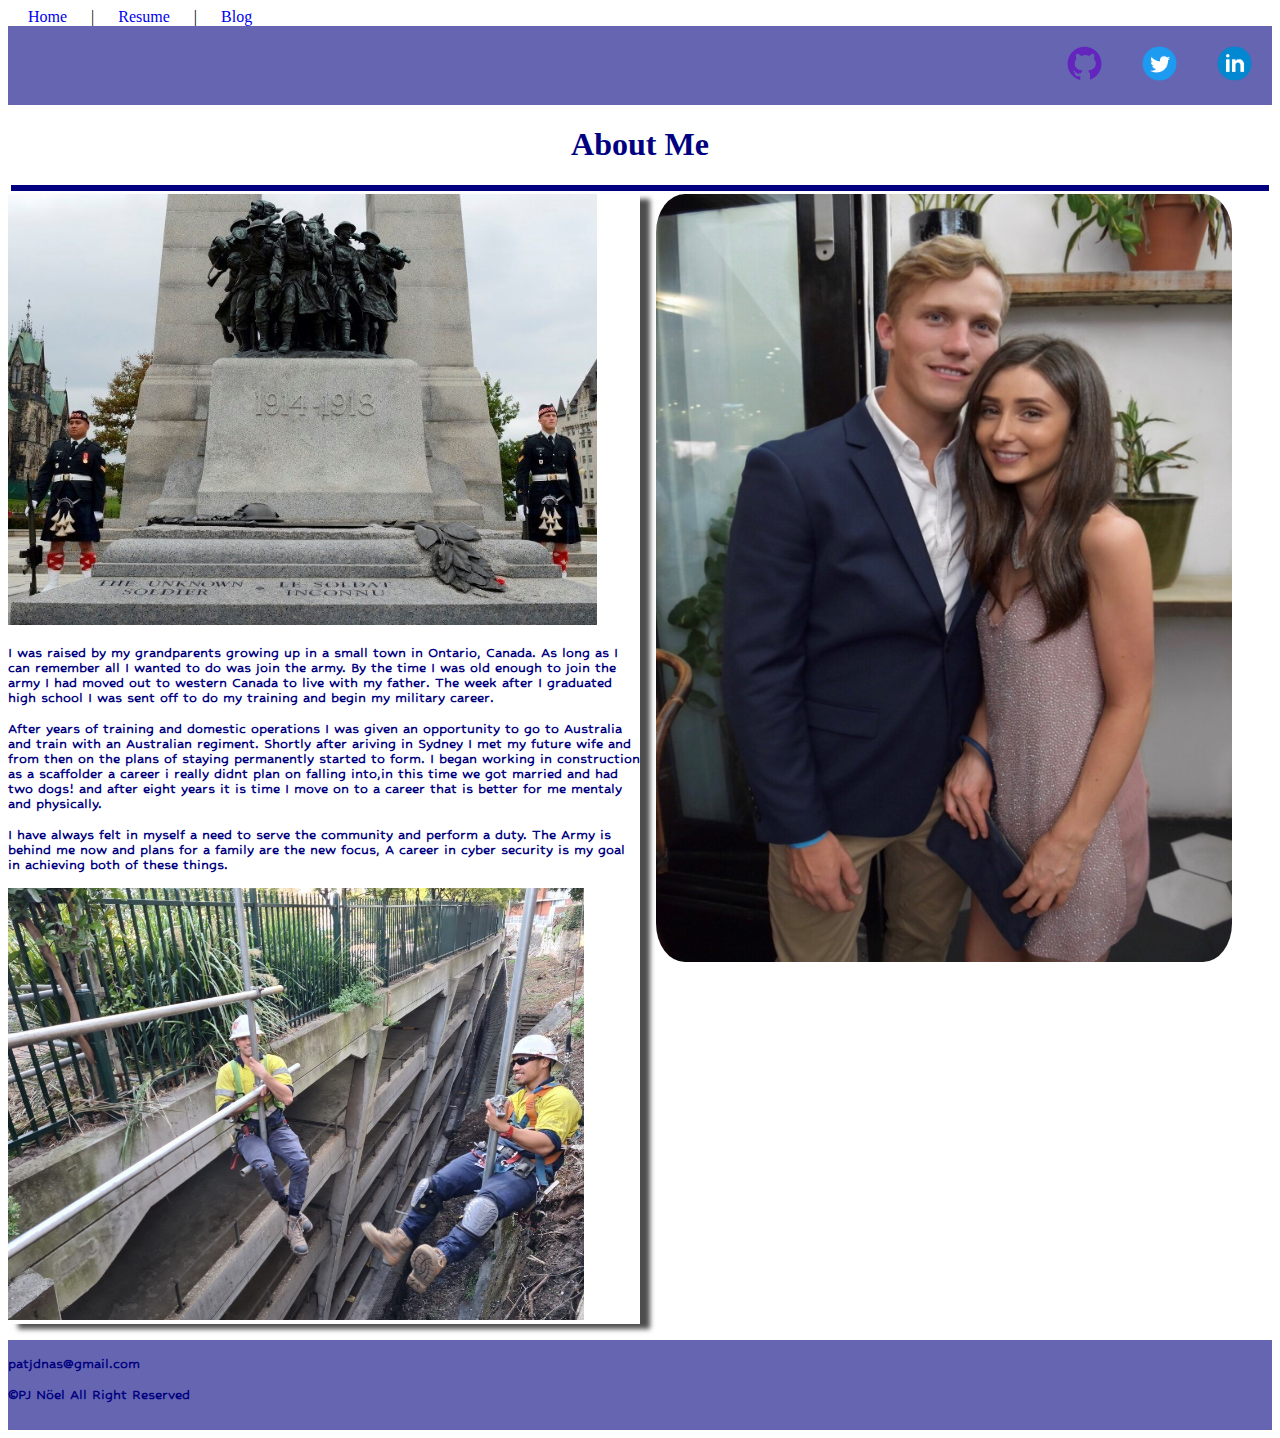
<file: src/AboutMe.html>
<!DOCTYPE html>
<html lang="en">
<head>
    <meta charset="UTF-8">
    <meta http-equiv="X-UA-Compatible" content="IE=edge">
    <meta name="viewport" content="width=device-width, initial-scale=1.0">
<!--stylesheet-->    
    <link rel="stylesheet" href="style/AboutMe.css">
<!--favicon-->    
    <link rel="icon" type="image/x-icon" href="photo/maple.png">
<!--font link-->
    <link href="https://fonts.googleapis.com/css2?family=Hubballi&display=swap" rel="stylesheet">
    <title>About Me</title>
<!--navbar-->    
    <nav>
        <a href="Index.html">Home</a> |
        <a href="Resume.html">Resume</a> |
        <a href="Blog.html">Blog</a> 
    </nav>
    <!--social nav bar-->    
       <div class=" socials">
                <a class="git" href="https://github.com/patjd0">
                <img src="photo/git1.png" alt="Github" width="35" >
                </a>
                <a class="twi" href="https://twitter.com/_patjd">
                <img src="photo/twit.png" alt="twitter" width="35">
                </a>
                <a class="lin" href="https://www.linkedin.com/in/pjnoel" >
                <img src="photo/link.png" alt="Linkedin" width="35">
                </a>
            </div>  
</head>

<body>
   <main>
<!--heading-->
     <h1>About Me</h1>
 <!--top line-->
     <div class= "box"> </div>

 <!--container-->
    <div class = "motherbox">          
 <!---first box and content-->
            <div class = "box1">
                <img src="photo/tomb.jpg" alt="army" id="tomb"> 
                <p>I was raised by my grandparents growing up in a small town in Ontario, Canada.
                   As long as I can remember all I wanted to do was join the army. By the time I
                   was old enough to join the army I had moved out to
                   western Canada to live with my father. The week after I graduated high school I
                   was sent off to do my training and begin my military career.  
                </p>
                <p>After years of training and domestic operations I was given an opportunity to go
                   to Australia and train with an Australian regiment. Shortly after ariving in Sydney
                    I met my future wife and from then on the plans of staying permanently started to form. 
                    I began working in construction as a scaffolder a career i really didnt plan on falling 
                    into,in this time we got married and had two dogs! and after eight years it is time I move
                     on to a career that is better for me mentaly and physically.
                 </p>
                 <p>I have always felt in myself a need to serve the community and perform a duty. The Army 
                   is behind me now and plans for a family are the new focus, A career in cyber security is my
                    goal in achieving both of these things. </p>
                     <img src="photo/sca.jpg" alt="scaff" id="sca">
                </div>    
<!--box 2 and photo-->
            <div class = "box2">
                <img  src="photo/us.jpg" alt="married" id="us">
            </div>
<!--footer--> <div class="footer">
                 <footer>
                   <p>patjdnas@gmail.com</p>
                   <p> ©PJ Nöel All Right Reserved </p>            
                 </footer>
             </div>  
</body>
</html>
</file>
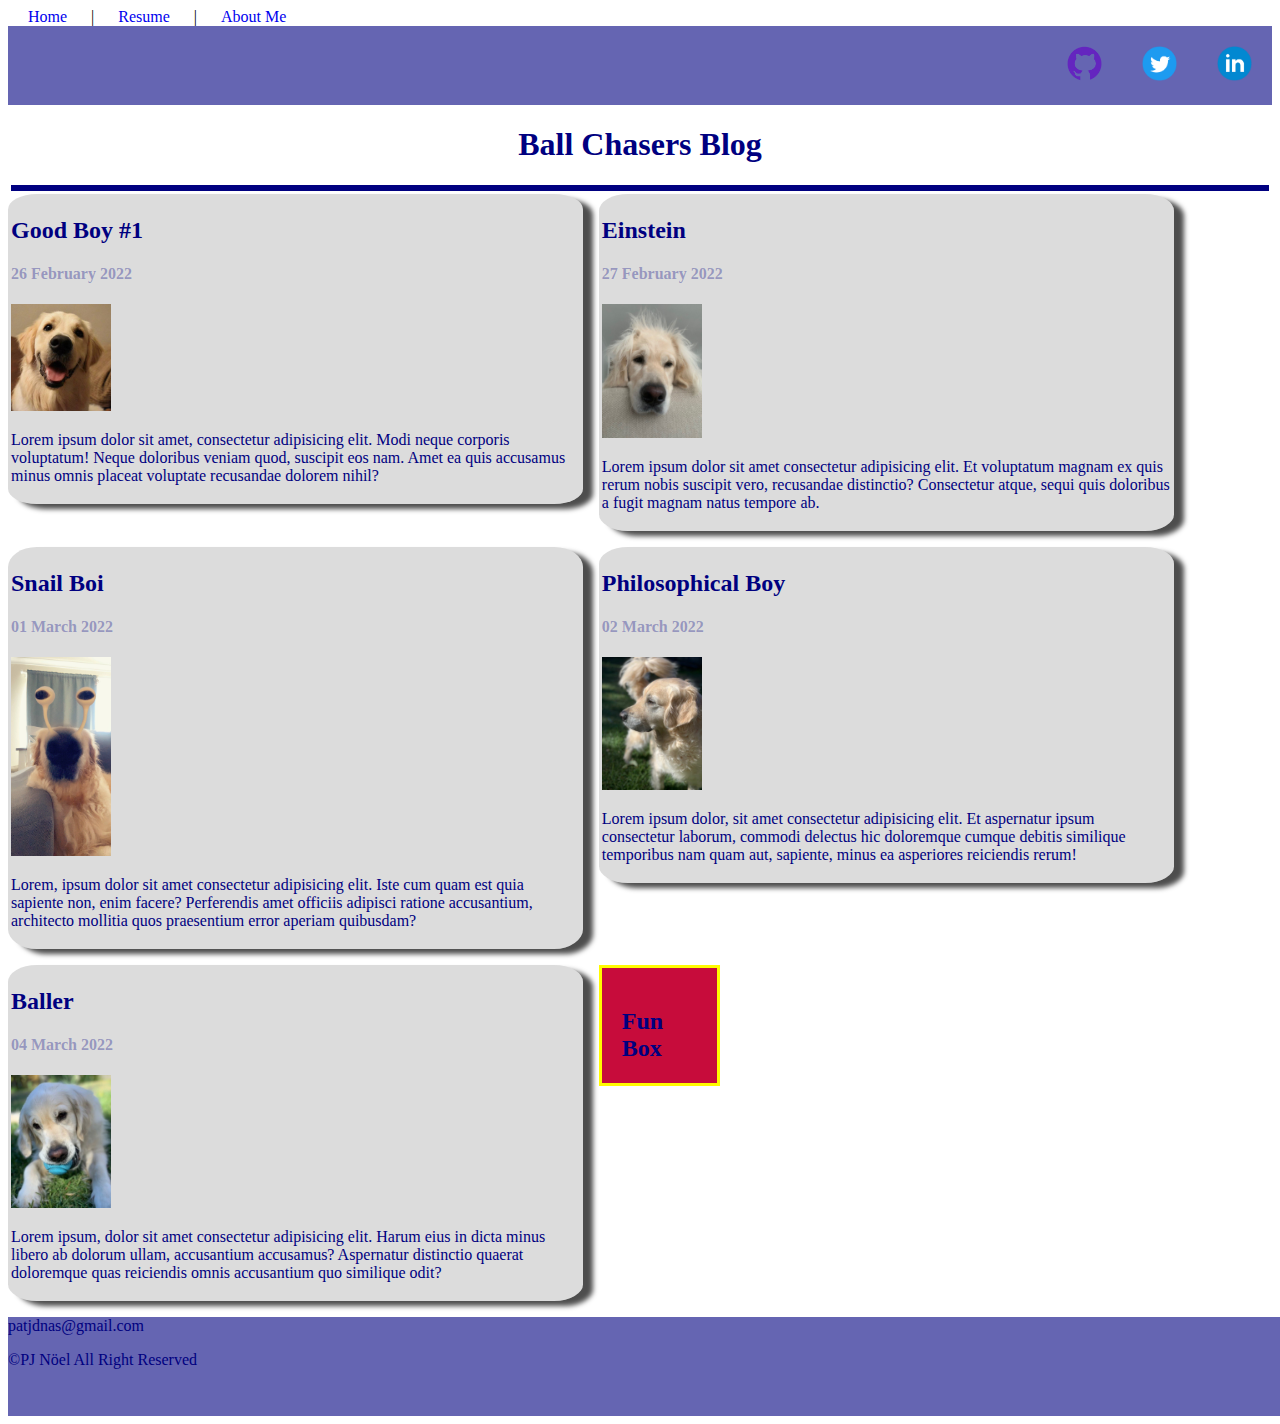
<file: src/Blog.html>
<!DOCTYPE html>
<html lang="en">
<head>
    <meta charset="UTF-8">
    <meta http-equiv="X-UA-Compatible" content="IE=edge">
    <meta name="viewport" content="width=device-width, initial-scale=1.0">
<!--stylesheet-->    
    <link rel="stylesheet" href="style/Blog.css">
<!--favicon-->    
    <link rel="icon" type="image/x-icon" href="photo/maple.png">
    <title>Blog</title>
<!--nav bar-->    
    <nav>
        <a href="Index.html">Home</a> |
        <a href="Resume.html">Resume</a> |
        <a href="AboutMe.html">About Me</a> 
    </nav>
    <!--social nav bar-->    
       <div class=" socials">
                <a class="git" href="https://github.com/patjd0">
                <img src="photo/git1.png" alt="Github" width="35" height="35">
                </a>
                <a class="twi" href="https://twitter.com/_patjd">
                <img src="photo/twit.png" alt="twitter" width="35" height="35">
                </a>
                <a class="lin" href="https://www.linkedin.com/in/pjnoel" >
                <img src="photo/link.png" alt="Linkedin"  width="35">
                </a>
            </div>  
</head>
<body>
<!--heading-->
     <h1>Ball Chasers Blog</h1>
 <!--top line-->
     <div class= "box"> </div>
 <!--container-->
    <div class = "bossbox">
           
 <!---first blog-->
           <ul>
            <div class = "box1">
                <li><h2>Good Boy #1</h2></li>
                <h4>26 February 2022</h4>
                <img src="photo/ko.jpg" alt="koda" width="100">  
                <p> Lorem ipsum dolor sit amet, consectetur adipisicing elit. Modi neque corporis voluptatum! Neque doloribus veniam quod, suscipit eos nam.
                    Amet ea quis accusamus minus omnis placeat voluptate recusandae dolorem nihil?</p>
            </div> 
<!--blog 2-->
            <div class = "box1">
                <li><h2>Einstein</h2></li>
                <h4>27 February 2022</h4>
                <img src="photo/sco.jpg" alt="grump" width="100">
                <p>Lorem ipsum dolor sit amet consectetur adipisicing elit. Et voluptatum magnam ex quis rerum nobis suscipit vero, recusandae distinctio?
                   Consectetur atque, sequi quis doloribus a fugit magnam natus tempore ab.</p>
            </div>
 <!--blog 3-->             
            <div class = "box1">
                <li><h2>Snail Boi</h2></li>
                <h4>01 March 2022</h4>
                <img src="photo/eyes.jpg" alt="bug" width="100">
                <p>Lorem, ipsum dolor sit amet consectetur adipisicing elit. Iste cum quam est quia sapiente non, enim facere? Perferendis amet
                   officiis adipisci ratione accusantium, architecto mollitia quos praesentium error aperiam quibusdam?</p>
            </div>
<!--blog 4-->
            <div class = "box1">
                <li><h2>Philosophical Boy</h2></li>
                <h4>02 March 2022</h4>
                <img src="photo/da.jpg" alt="ko" width="100">
                <p>Lorem ipsum dolor, sit amet consectetur adipisicing elit. Et aspernatur ipsum consectetur laborum, commodi delectus hic doloremque
                   cumque debitis similique temporibus nam quam aut, sapiente, minus ea asperiores reiciendis rerum!</p>
            </div>
<!--blog 5-->            
            <div class = "box1">
                <li><h2>Baller</h2></li>
                <h4>04 March 2022</h4>
                <img src="photo/out.jpg" alt="ball" width="100">
                <p>Lorem ipsum, dolor sit amet consectetur adipisicing elit. Harum eius in dicta minus libero ab dolorum ullam, accusantium accusamus?
                   Aspernatur distinctio quaerat doloremque quas reiciendis omnis accusantium quo similique odit?</p>
            </div>
 <!--Fun box-->           
            <div class = "box2">
                <li><h2>Fun Box</h2></li>
               
            </div>
          </ul>
        </div>
<!--footer--> 
       <div class="footer">
         <footer>
             <p>patjdnas@gmail.com</p>
            <p> ©PJ Nöel All Right Reserved </p>            
         </footer>
        </div>  
</body>
</html>
</file>
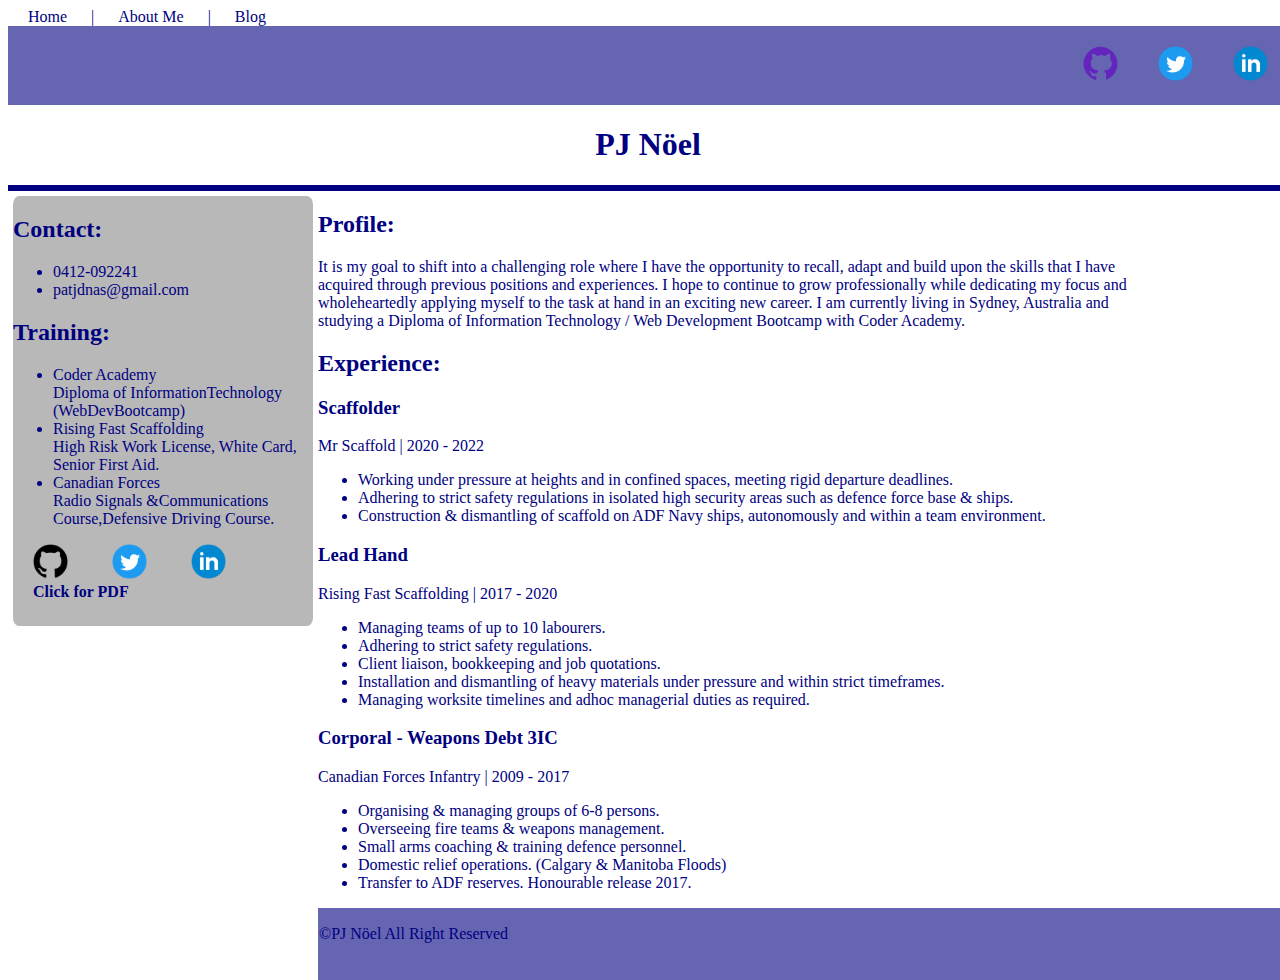
<file: src/Resume.html>
<!DOCTYPE html>
<html lang="en">

<head>
    <meta charset="UTF-8">
    <meta http-equiv="X-UA-Compatible" content="IE=edge">
    <meta name="viewport" content="width=device-width, initial-scale=1.0">
<!--style sheet-->    
    <link rel="stylesheet" href="style/Resume.css">
<!--favicon-->    
    <link rel="icon" type="image/x-icon" href="photo/maple.png">
    <title>Resume</title>
<!--nav bar-->    
    <nav>
        <a href="Index.html">Home</a> |
        <a href="AboutMe.html">About Me</a> |
        <a href="Blog.html">Blog</a> 
    </nav>
<!--social nav bar-->    
       <div class=" socials">
                <a class="git" href="https://github.com/patjd0">
                <img src="photo/git1.png" alt="Github">
                </a>
                <a class="twi" href="https://twitter.com/_patjd">
                <img src="photo/twit.png" alt="twitter">
                </a>
                <a class="lin" href="https://www.linkedin.com/in/pjnoel" >
                <img src="photo/link.png" alt="Linkedin">
                </a>
            </div>  
</head>
<body>
<!--heading-->    
            <h1>PJ Nöel</h1>
<!--line-->     
            <div class= "box"> </div>
<!--left container-->     
            <div id = "left">
                <h2>Contact:</h2>
<!--contact info-->                
                <ul>
                    <li>0412-092241</li>
                    <li>patjdnas@gmail.com</li>
                </ul>
                <h2>Training:</h2>
<!--qualifications-->                
                <ul>
                    <li>Coder Academy</li>
                    Diploma of InformationTechnology (WebDevBootcamp)
                    <li>Rising Fast Scaffolding</li>
                    High Risk Work License, White Card, Senior First Aid.
                    <li>Canadian Forces</li>
                    Radio Signals &Communications Course,Defensive Driving Course.
                </ul>
 <!-- image links for my socials-->
                <div>
                <a href="https://github.com/patjd0">
                <img src="photo/git.png" alt="Github">
                </a>
                <a href="https://twitter.com/_patjd">
                <img src="photo/twit.png" alt="twitter">
                </a>
                <a href="https://www.linkedin.com/in/pjnoel" >

                <img src="photo/link.png" alt="Linkedin">
                </a>
                </div>
                  <a href="PJ_Resume_1.pdf"> <strong>Click for PDF</strong>
                  </a>
            </div>  
<!--right container--> 
            <div id = "right">
<!--goals-->           
                <h2>Profile:</h2>
                <p>It is my goal to shift into a challenging role where I have the
                   opportunity to recall, adapt and build upon the skills that I
                   have acquired through previous positions and experiences. I
                   hope to continue to grow professionally while dedicating
                   my focus and wholeheartedly applying myself to the task at
                   hand in an exciting new career. I am currently living in
                   Sydney, Australia and studying a Diploma of Information
                   Technology / Web Development Bootcamp with Coder
                   Academy.
                </p>
 <!--work experience-->         
                <h2>Experience:</h2>
                <h3>Scaffolder</h3>
<!--job one-->                
                <p>Mr Scaffold | 2020 - 2022</p>
                <ul>
                    <li>Working under pressure at heights and in confined
                        spaces, meeting rigid departure deadlines. </li>
                    <li>Adhering to strict safety regulations in isolated high
                        security areas such as defence force base & ships. </li>
                    <li>Construction & dismantling of scaffold on ADF Navy
                        ships, autonomously and within a team environment. </li>                   
                </ul>

                <h3>Lead Hand</h3>
<!--job two-->                
                <p>Rising Fast Scaffolding | 2017 - 2020</p>
                <ul>
                    <li>Managing teams of up to 10 labourers. </li>
                    <li>Adhering to strict safety regulations.</li>
                    <li>Client liaison, bookkeeping and job quotations.</li>
                    <li>Installation and dismantling of heavy materials under
                        pressure and within strict timeframes.</li>
                    <li>Managing worksite timelines and adhoc managerial
                        duties as required.</li>
                </ul>

                <h3>Corporal - Weapons Debt 3IC</h3>
<!--job three-->                
                <p>Canadian Forces Infantry | 2009 - 2017</p>
                <ul>
                    <li>Organising & managing groups of 6-8 persons.</li>
                    <li>Overseeing fire teams & weapons management.</li>                    
                    <li>Small arms coaching & training defence personnel.</li>
                    <li>Domestic relief operations. (Calgary & Manitoba Floods)</li>
                    <li>Transfer to ADF reserves. Honourable release 2017.</li>
                </ul> 
<!--footer--> 
       <div class="footer">
         <footer>
            <p> ©PJ Nöel All Right Reserved </p>            
         </footer>
        </div>   
            </div>
  
        </div>
</body>
</html>
</file>
<file: src/style/AboutMe.css>
/*nav bar settings*/
a:visited { color:navy; }
a:hover { color:chocolate; }
a { 
    text-decoration: none;
    position:flex;
    display:center;
    border: transparent;
    border-radius: 50%;
    justify-content: center;
    align-items:space-between;
    margin: 20px;
}
/*social heading settings*/
.socials{
    display: flex;
    justify-content: flex-end;
    background: rgba(0, 0, 128, 0.603);
}
/*github link*/
.git:hover{
    transform:rotate(360deg);
    transition:2s;
}
/*twitter link*/
.twi:hover{
    transform:rotate(360deg);
    transition: 2s;
}
/*linkedin link*/
.lin:hover{
    transform:rotate(360deg);
    transition: 2s;
} 
/*heading*/
h1{
     color:navy;
     text-align:center;
 }

 /* font for paragraph*/
 p{
     font-family: 'Hubballi', cursive;
 }
 /*heading underline*/
 .box {
    border: solid navy;
    margin: 3px;
}
 /* container*/
.motherbox{
    display: flex;
    color: navy;
    font-weight: bold;
    width: 100%;
    flex-wrap: wrap;
    align-items: flex-start;
    gap: 1rem;    
}
/* all my boxes*/
.box1{
    width:50%;
    margin:0;
    box-shadow: 10px 5px 5px rgba(0, 0, 0, 0.698);     
}
.box2{
    width:40%;
    margin:0;   
}
.box3{
    width:40%;
}
/*tomb img*/
#tomb{
    width:46vw;
}
/*us img*/
#us{
    width: 45vw;
    height:60vw;
    border-radius: 5%;
}
/*sca img*/
#sca{
    width: 45vw;
}
 /*footer*/
.footer{
    width:100vw;
    height: 10vh;
    display:flex;
    box-sizing: border-box;
    background:rgba(0, 0, 128, 0.603);
}
/*media querie for footer and text*/
@media (max-width: 500px){
    .footer{
        height: 6vh;
    }
    body{
        font-weight: bold;
    }
}
</file>
<file: src/style/Blog.css>
/* nav bar */
a:visited { color:navy; }
a:hover { color:chocolate; }
/* nav bar/ image crossover */
a { 
    text-decoration: none;
     position:flex;
    display:center;
    border: transparent;
    border-radius: 50%;
    justify-content: center;
    align-items:space-between;
    margin: 20px;
}
/*social heading settings*/
.socials{
    display: flex;
    justify-content: flex-end; 
    background: rgba(0, 0, 128, 0.603);   
}
/*github link*/
.git:hover{
    transform:rotate(360deg);
    transition:2s;
}
/*twitter link*/
.twi:hover{
    transform:rotate(360deg);
    transition: 2s;
}
/*linkedin link*/
.lin:hover{
    transform:rotate(360deg);
    transition: 2s;
}     
/*blog list*/
ul{
    padding:none;
    list-style: none;
    display:contents;
}
/*heading*/
h1{
     color:navy;
     text-align:center;
 }
 /*date text*/
 h4{
     color:rgba(0, 0, 128, 0.335);
 }
 /*heading underline*/
 .box {
    border: solid navy;
    margin: 3px;
}
 /* container*/
.bossbox{
        color:navy;
        width: 100%;
        display: flex;
        flex-wrap: wrap;
        align-items: flex-start;
        gap: 1rem;
}

/* all my boxes*/
.box1{
    padding: 3px;
    background:rgba(128, 128, 128, 0.274);
    width:45%;
    border-radius: 5%;
    box-shadow: 10px 5px 5px rgba(0, 0, 0, 0.698);
 }
 /*fun box*/
 .box2{
     padding:20px;;
     background: rgb(199, 12, 59);
     width:75px;
     height:75px;
     transition: 2s;
     border: solid rgb(255, 251, 0) 3px;
 }
 /*funbox hover settings*/
 .box2:hover{
    width:160px;
    height:200px;
    animation-name: colorful;
    animation-duration: 2s;
    transform: rotate(360deg);
    animation-iteration-count: infinite;
    border-color: rgb(182, 104, 255);
    color:rgb(255, 211, 17);
     }     
 @keyframes colorful{
     0%{
         background: orange;
     }
     20%{
         background: pink;
         width:200px;
         height:200px;
     }
     40%{
         background: blue;
         border-color: red;
         border-radius: 50%;
     }
     60%{
         background: green;
     }
     80%{
         background: yellow;
     }
     100%{
         background: purple;
         border-color:blue;
 }
}
 /*footer*/
.footer{
    width:100vw;
    height: 11vh;
    box-sizing: border-box;
    color: navy;
    background-color: rgba(0, 0, 128, 0.603);
    margin-top: auto;
}
/*media querie for footer and text*/
@media (max-width: 500px){
    .footer{
        height: 6vh;
    }
    body{
        font-weight: bold;
    }
}
</file>
<file: src/style/Resume.css>
/*nav bar*/
a:visited { color:navy; }
a:hover { color:chocolate; }
/* nav bar/ image crossover */
a { 
    color:navy;
    text-decoration: none;
     position:flex;
    display:center;
    border: transparent;
    border-radius: 50%;
    justify-content: center;
    align-items:space-between;
    margin: 20px;
}
/*social heading settings*/
.socials{
    display: flex;
    justify-content: flex-end; 
    background: rgba(0, 0, 128, 0.603);   
}
/*github link*/
.git:hover{
    transform:rotate(360deg);
    transition:2s;
}
/*twitter link*/
.twi:hover{
    transform:rotate(360deg);
    transition: 2s;
}
/*linkedin link*/
.lin:hover{
    transform:rotate(360deg);
    transition: 2s;
}


/* heading 1 settings*/
h1 {
    display: flex;
    justify-content: center;
}

/*heading 3 settings*/
h3{
    color: navy;
}

/*white line*/
.box {
    border: solid navy;
}

/*body settings*/
body {
    color:navy;
    width: 100%;
} 

/*image settings*/
 img{
   width:35px;
   height:35px;
 }

   /* left box settings */       
 #left {
     float:left; 
     flex-direction: column;
     background:rgb(184, 184, 184);
     border-radius: 2%;
     width:300px;
     height:430px;
     margin:5px;
 }
 
 /*right box settings*/
 #right {
     float:left; 
     width:65%;
     height:280px;
 }
 
 /*footer*/ 
 .footer{
    width:79vw;
    height: 8vh;
    padding: 1px;
    display:relative;
    box-sizing: border-box;
    background-color: rgba(0, 0, 128, 0.603);
} 
/*media querie for footer and text*/
@media (max-width: 500px){
    .footer{
        height: 6vh;
    }
    body{
        font-weight: bold;
    }
}
</file>
